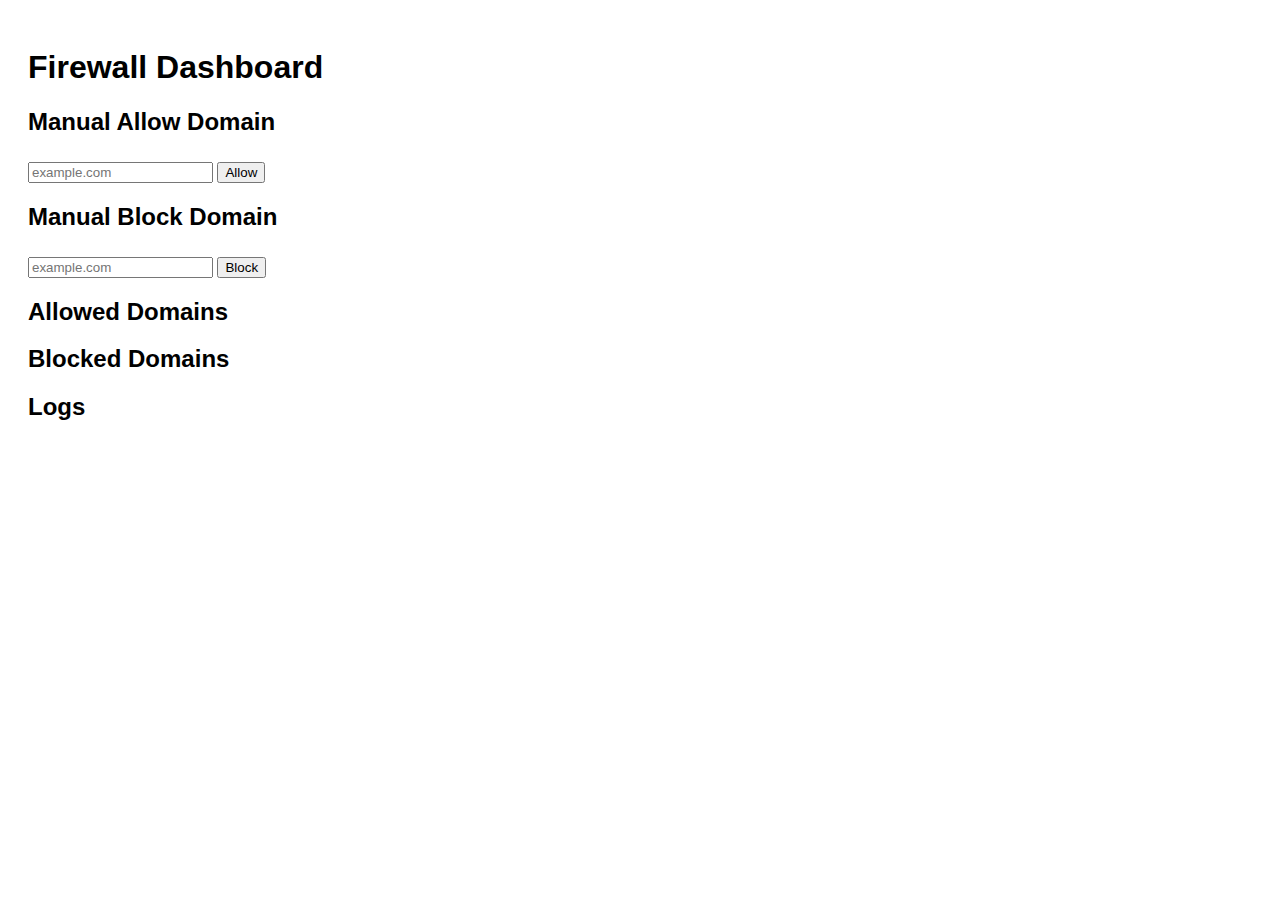
<file: Browser-part/dashboard/dashboard.html>
<!doctype html>
<html>
  <head>
    <style>
      body {
        font-family: Arial;
        padding: 20px;
      }
      input,
      button {
        margin-top: 6px;
      }
    </style>
  </head>
  <body>
    <h1>Firewall Dashboard</h1>

    <h2>Manual Allow Domain</h2>
    <input id="allowInput" placeholder="example.com" />
    <button id="allowBtn">Allow</button>

    <h2>Manual Block Domain</h2>
    <input id="blockInput" placeholder="example.com" />
    <button id="blockBtn">Block</button>

    <h2>Allowed Domains</h2>
    <div id="allowedList"></div>

    <h2>Blocked Domains</h2>
    <div id="blockedList"></div>

    <h2>Logs</h2>
    <div id="logs"></div>

    <script src="dashboard.js"></script>
  </body>
</html>
</file>
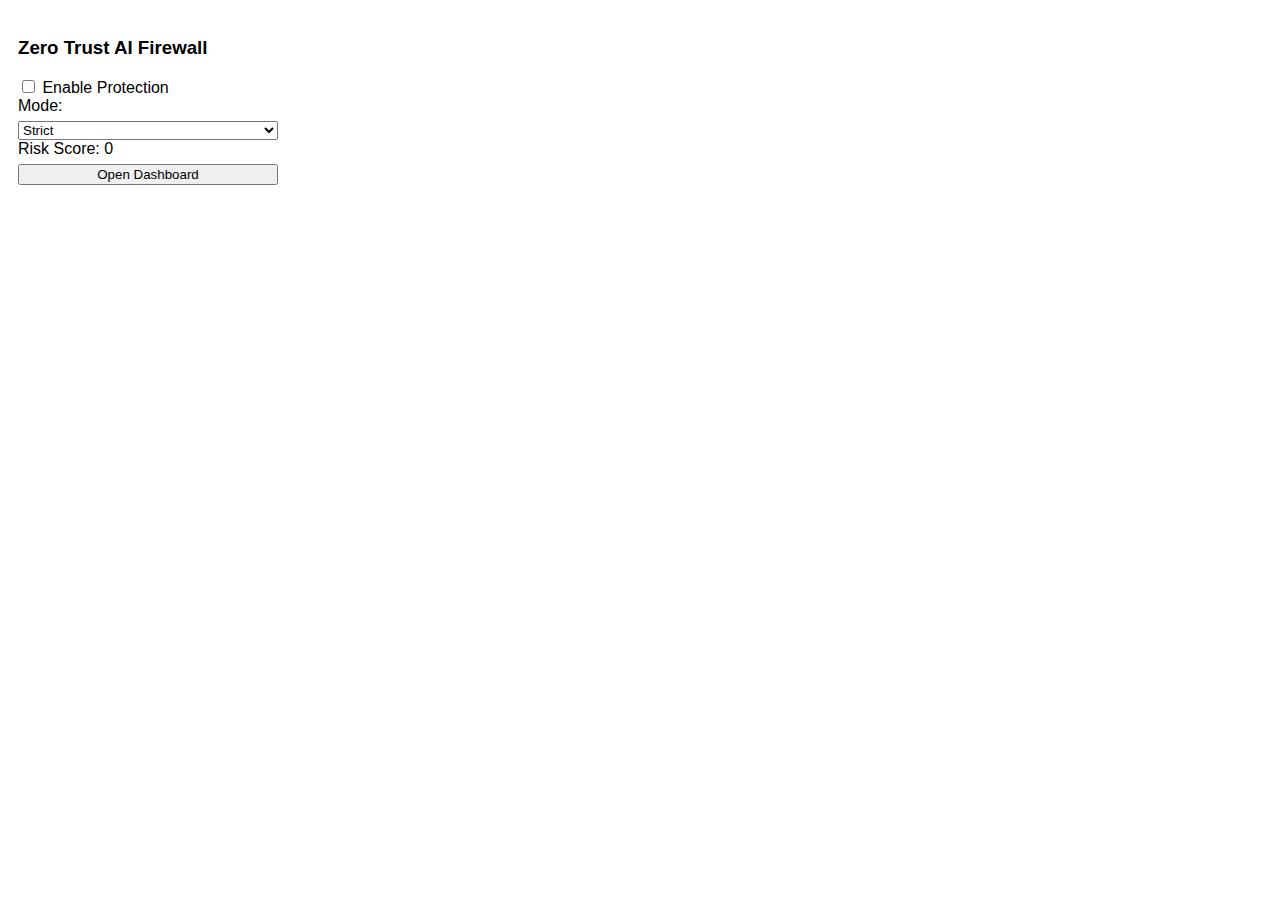
<file: Browser-part/popup/popup.html>
<!doctype html>
<html>
  <head>
    <style>
      body {
        font-family: Arial;
        width: 260px;
        padding: 10px;
      }
      select,
      button {
        width: 100%;
        margin-top: 6px;
      }
    </style>
  </head>
  <body>
    <h3>Zero Trust AI Firewall</h3>

    <label>
      <input type="checkbox" id="engineToggle" />
      Enable Protection
    </label>

    <div>
      Mode:
      <select id="modeSelect">
        <option value="strict">Strict</option>
        <option value="balanced">Balanced</option>
        <option value="monitor">Monitor Only</option>
      </select>
    </div>

    <div>Risk Score: <span id="riskScore">0</span></div>

    <button id="dashboardBtn">Open Dashboard</button>

    <script src="popup.js"></script>
  </body>
</html>
</file>
